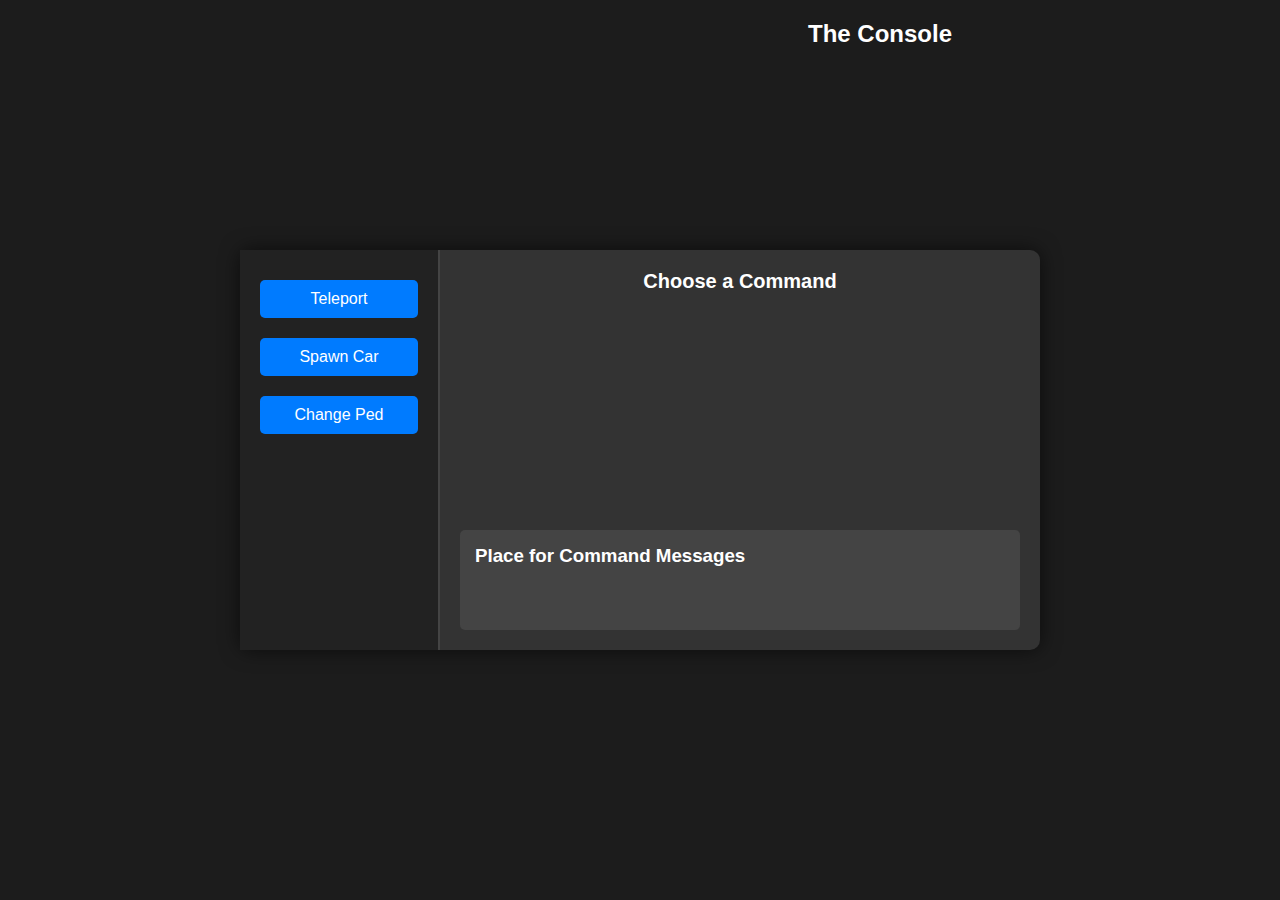
<file: [myResources]/gameConsole/test/index.html>
<!DOCTYPE html>
<html lang="en">
<head>
    <meta charset="UTF-8">
    <meta name="viewport" content="width=device-width, initial-scale=1.0">
    <title>FiveM Command Console</title>
    <link rel="stylesheet" href="style.css">
</head>
<body>
    <div class="console-container">
        <h1 class="console-title">The Console</h1>

        <!-- Main Command Selection (left) -->
        <div class="left-panel">
            <button class="command-btn" data-command="teleport">Teleport</button>
            <button class="command-btn" data-command="spawnCar">Spawn Car</button>
            <button class="command-btn" data-command="changePed">Change Ped</button>
        </div>

        <!-- Command Type & Messages (right) -->
        <div class="right-panel">
            <div class="command-type-container">
                <h2 id="command-type-title">Choose a Command</h2>
                <div id="command-types" class="command-types">
                    <!-- Command types will dynamically appear here -->
                </div>
            </div>
            <div class="command-messages">
                <h3>Place for Command Messages</h3>
                <div id="messages"></div>
            </div>
        </div>
    </div>

    <script src="script.js"></script>
</body>
</html>
</file>
<file: [myResources]/gameConsole/test/style.css>
* {
    margin: 0;
    padding: 0;
    box-sizing: border-box;
}

body {
    font-family: Arial, sans-serif;
    background-color: #1c1c1c;
    color: #fff;
    height: 100vh;
    display: flex;
    align-items: center;
    justify-content: center;
}

.console-container {
    display: flex;
    flex-direction: row;
    background-color: #333;
    border-radius: 10px;
    width: 800px;
    height: 400px;
    box-shadow: 0 0 20px rgba(0, 0, 0, 0.6);
}

.console-title {
    position: absolute;
    top: 20px;
    text-align: center;
    width: 100%;
    font-size: 24px;
}

.left-panel {
    display: flex;
    flex-direction: column;
    background-color: #222;
    padding: 20px;
    width: 200px;
    border-right: 2px solid #444;
}

.command-btn {
    background-color: #007bff;
    color: white;
    padding: 10px 20px;
    margin: 10px 0;
    border: none;
    border-radius: 5px;
    font-size: 16px;
    cursor: pointer;
    transition: background-color 0.3s ease;
}

.command-btn:hover {
    background-color: #0056b3;
}

.right-panel {
    flex: 1;
    display: flex;
    flex-direction: column;
    justify-content: space-between;
    padding: 20px;
}

.command-type-container {
    flex-grow: 1;
    text-align: center;
}

#command-type-title {
    margin-bottom: 20px;
    font-size: 20px;
}

.command-types {
    display: flex;
    justify-content: center;
    flex-wrap: wrap;
}

.command-types button {
    background-color: #28a745;
    color: white;
    padding: 10px 15px;
    margin: 5px;
    border: none;
    border-radius: 5px;
    font-size: 14px;
    cursor: pointer;
    transition: background-color 0.3s ease;
}

.command-types button:hover {
    background-color: #218838;
}

.command-messages {
    margin-top: 20px;
    background-color: #444;
    padding: 15px;
    border-radius: 5px;
    height: 100px;
    overflow-y: auto;
}

.command-messages h3 {
    margin-bottom: 10px;
}
</file>
